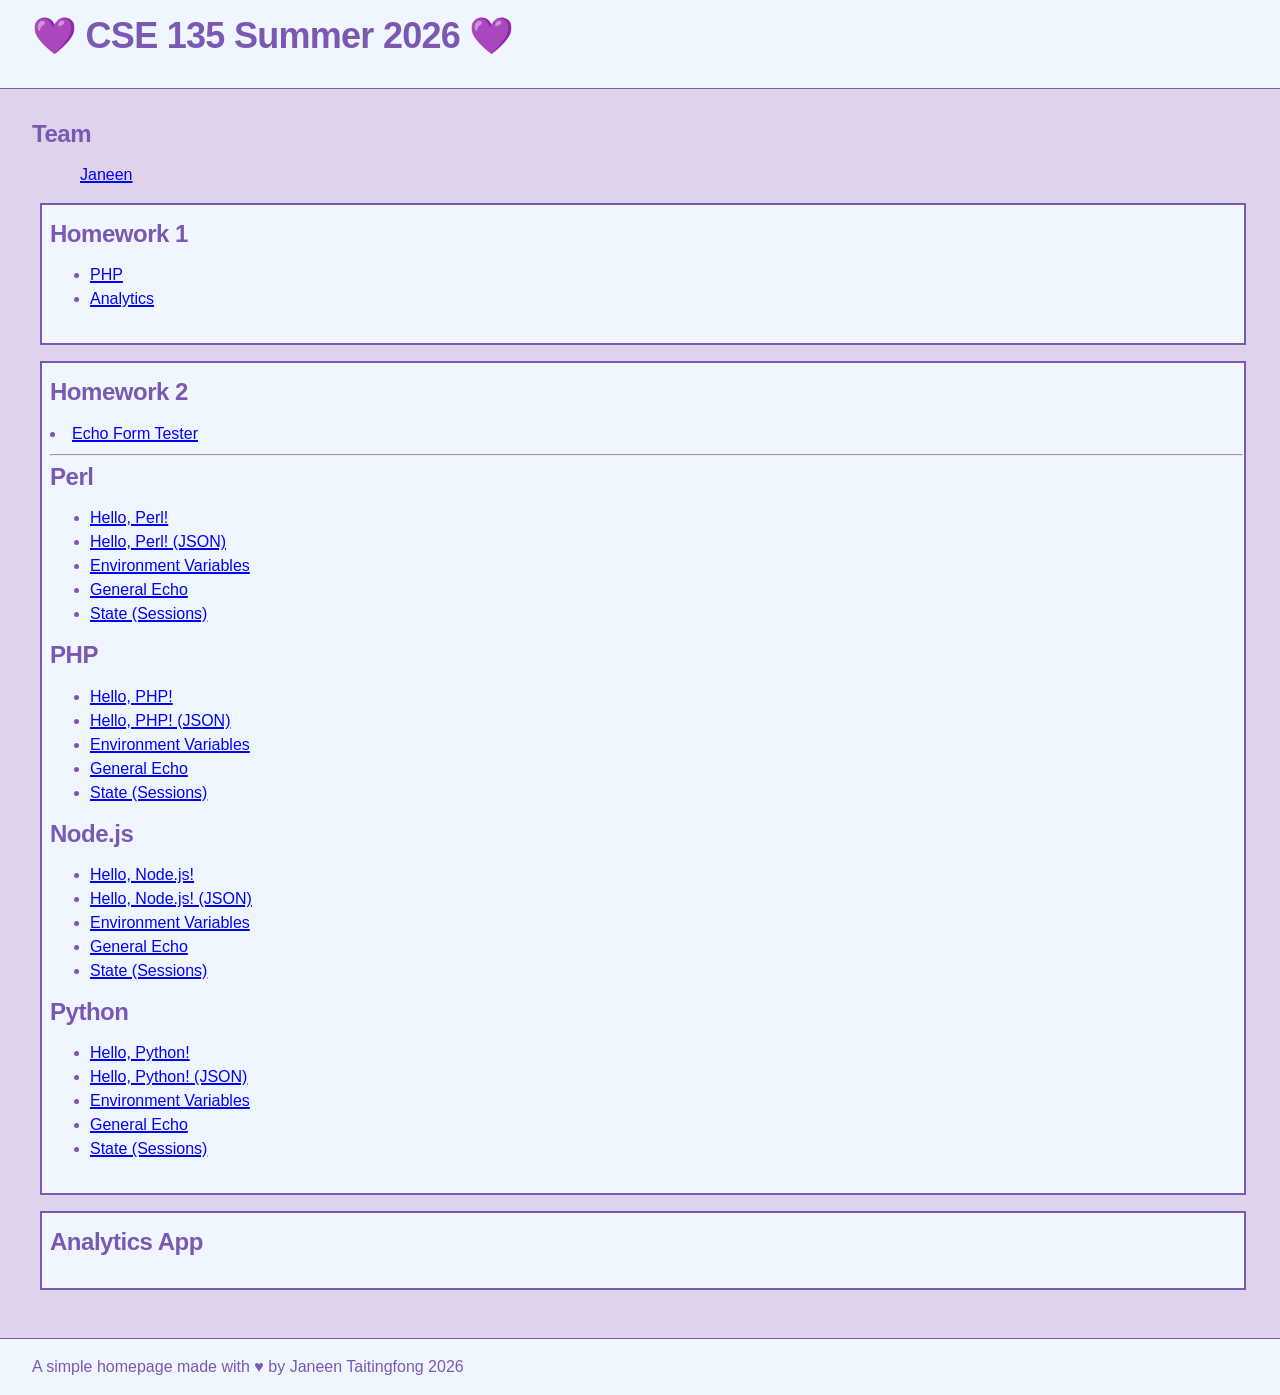
<file: index.html>
<!doctype html>
<html lang="en">
  <head>
    <script src="https://cdn.logr-in.com/LogRocket.min.js" crossorigin="anonymous"></script>
    <script>window.LogRocket && window.LogRocket.init('mqisgr/janeentaisite');</script>
    <meta charset="utf-8" />
    <meta name="viewport" content="width=device-width, initial-scale=1" />
    <meta name="description" content="Home page" />
    <title>Home</title>
    <link rel="stylesheet" href="./styles/vars.css" />
    <link rel="stylesheet" href="./styles/global.css" />
    <link rel="stylesheet" href="./styles/site.css" />
    <link rel="stylesheet" href="./styles/index.css" />
    <link rel="icon" href="favicon.ico" />
    <!--
    FLEX PAGE SCAFFOLD
    The body is a flex column at least as tall as the viewport. Header and
    footer take their natural height; main has flex: 1, so it grows to
    absorb the leftover space and pushes the footer to the bottom even
    when the content is short.-->
  <script type="text/javascript">
    (function(c,l,a,r,i,t,y){
        c[a]=c[a]||function(){(c[a].q=c[a].q||[]).push(arguments)};
        t=l.createElement(r);t.async=1;t.src="https://www.clarity.ms/tag/"+i;
        y=l.getElementsByTagName(r)[0];y.parentNode.insertBefore(t,y);
    })(window, document, "clarity", "script", "y4k7cisfjg");
</script>
  </head>

  <!-- Google tag (gtag.js) -->
  <script
    async
    src="https://www.googletagmanager.com/gtag/js?id=G-W7SFM2VZBL"
  ></script>
  <script>
    window.dataLayer = window.dataLayer || [];
    function gtag() {
      dataLayer.push(arguments);
    }
    gtag("js", new Date());

    gtag("config", "G-W7SFM2VZBL");
  </script>

  <body>
    <header>
      <h1>CSE 135 Summer 2026</h1>
    </header>

    <main>
      <h2>Team</h2>
      <nav>
        <ul>
          <li><a href="me.html">Janeen</a></li>
        </ul>
      </nav>

      <section>
        <h2>Homework 1</h2>
        <ul>
          <li><a href="/hw1/hello.php">PHP</a></li>
          <li><a href="/hw1/report.html">Analytics</a></li>
        </ul>
      </section>

      <section>
        <h2>Homework 2</h2>
        <li><a href="echo-form.html">Echo Form Tester</a></li>
        <hr />
        <div class="column">
          <h2>Perl</h2>
          <ul>
            <li><a href="cgi-bin/perl-hello-html-world.pl">Hello, Perl!</a></li>
            <li>
              <a href="cgi-bin/perl-hello-json-world.pl">Hello, Perl! (JSON)</a>
            </li>
            <li><a href="cgi-bin/perl-env-pm.pl">Environment Variables</a></li>
            <li><a href="cgi-bin/perl-general-echo.pl">General Echo</a></li>
            <li><a href="cgi-bin/perl-sessions-1.pl">State (Sessions)</a></li>
          </ul>
        </div>
        <div class="column">
          <h2>PHP</h2>
          <ul>
            <li><a href="cgi-bin/hello-html-php.php">Hello, PHP!</a></li>
            <li><a href="cgi-bin/hello-json-php.php">Hello, PHP! (JSON)</a></li>
            <li>
              <a href="cgi-bin/environment-php.php">Environment Variables</a>
            </li>
            <li><a href="cgi-bin/echo-php.php">General Echo</a></li>
            <li><a href="cgi-bin/state-php-1.php">State (Sessions)</a></li>
          </ul>
        </div>
        <div class="column">
          <h2>Node.js</h2>
          <ul>
            <li><a href="cgi-bin/hello-html-node.js">Hello, Node.js!</a></li>
            <li>
              <a href="cgi-bin/hello-json-node.js">Hello, Node.js! (JSON)</a>
            </li>
            <li>
              <a href="cgi-bin/environment-node.js">Environment Variables</a>
            </li>
            <li><a href="cgi-bin/echo-node.js">General Echo</a></li>
            <li><a href="cgi-bin/state-node-1.js">State (Sessions)</a></li>
          </ul>
        </div>
        <div class="column">
          <h2>Python</h2>
          <ul>
            <li><a href="cgi-bin/hello-html-python.py">Hello, Python!</a></li>
            <li>
              <a href="cgi-bin/hello-json-python.py">Hello, Python! (JSON)</a>
            </li>
            <li>
              <a href="cgi-bin/environment-python.py">Environment Variables</a>
            </li>
            <li><a href="cgi-bin/echo-python.py">General Echo</a></li>
            <li><a href="cgi-bin/state-python-1.py">State (Sessions)</a></li>
          </ul>
        </div>
      </section>

      <section>
        <h2>Analytics App</h2>
      </section>
    </main>

    <footer>
      A simple homepage made with &hearts; by Janeen Taitingfong 2026
    </footer>
  </body>
</html>
</file>
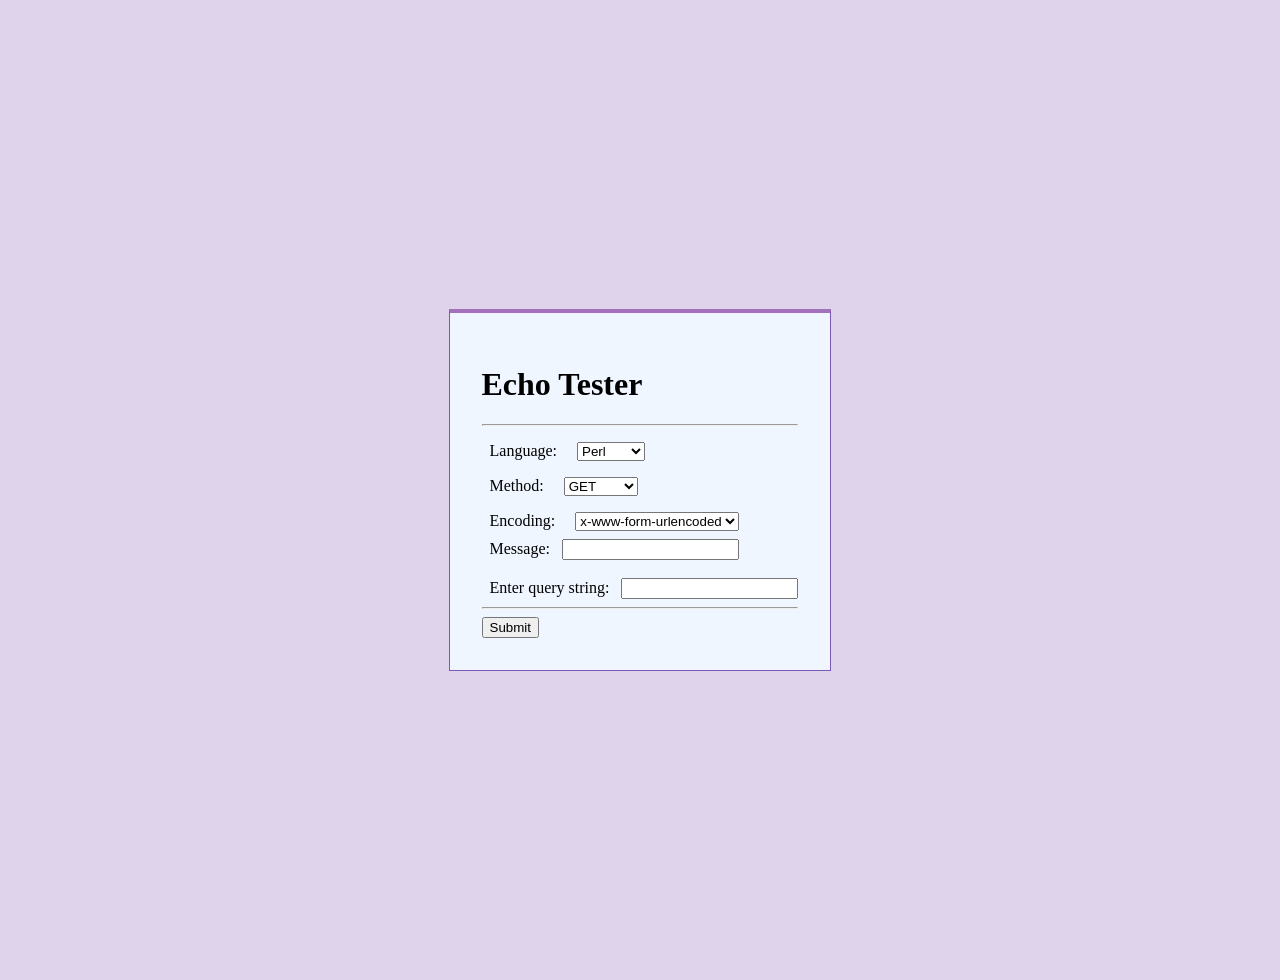
<file: echo-form.html>
<!DOCTYPE html>
<html lang="en">
<head>
  <meta charset="utf-8">
  <meta name="viewport" content="width=device-width, initial-scale=1">
  <title>Echo Tester</title>
  <link rel="stylesheet" href="styles/vars.css">
  <link rel="stylesheet" href="styles/form.css">
  <script src="form.js" defer></script> 
  <!--
    FLEX CENTERING
    The body is a flex container filling the viewport (min-height: 100svh).
    justify-content centers its child on the main axis (horizontal here)
    and align-items centers it on the cross axis (vertical) — perfect
    centering in three lines, the problem floats never solved.
  -->
  <style>
    body {
      --card-width: 28rem;

      display: flex;
      justify-content: center;
      align-items: center;
      min-height: 100svh;
      padding: var(--space-3);

      main {
        max-width: var(--card-width);
        padding: var(--space-3);
        border: var(--border);
        border-block-start: var(--rule);
        background: var(--panel);
      }
    }
  </style>
</head>

<!-- Google tag (gtag.js) -->
<script async src="https://www.googletagmanager.com/gtag/js?id=G-W7SFM2VZBL"></script>
<script>
  window.dataLayer = window.dataLayer || [];
  function gtag(){dataLayer.push(arguments);}
  gtag('js', new Date());

  gtag('config', 'G-W7SFM2VZBL');
</script>

<body>
  <main>
    <h1>Echo Tester</h1>
    <hr>

    <form id="echo-form">
      <!-- language -->
      <label for="language">Language: </label>
      <select id="language">
        <option value="perl">Perl</option>
        <option value="php">PHP</option>
        <option value="node">Node.js</option>
        <option value="python">Python</option>
      </select><br>

      <!-- method -->
      <label for="method">Method: </label>
      <select id="method">
        <option value="GET">GET</option>
        <option value="POST">POST</option>
        <option value="PUT">PUT</option>
        <option value="DELETE">DELETE</option>
      </select><br>

      <!-- encoding -->
      <label for="encoding">Encoding: </label>
      <select id="encoding">
        <option value="urlencoded">x-www-form-urlencoded</option>
        <option value="app-json">application/json</option>
      </select><br>

      <!-- message -->
      <label for="body-msg">Message: </label>
      <input type="text" name="body-msg" id="body-msg"><br><br>

      <!-- Extra Data -->
      <label for="query">Enter query string: </label>
      <input type="text" name="query" id="query"><hr>

      <input type="submit">
    </form>
  </main>
</body>
</html>
</file>
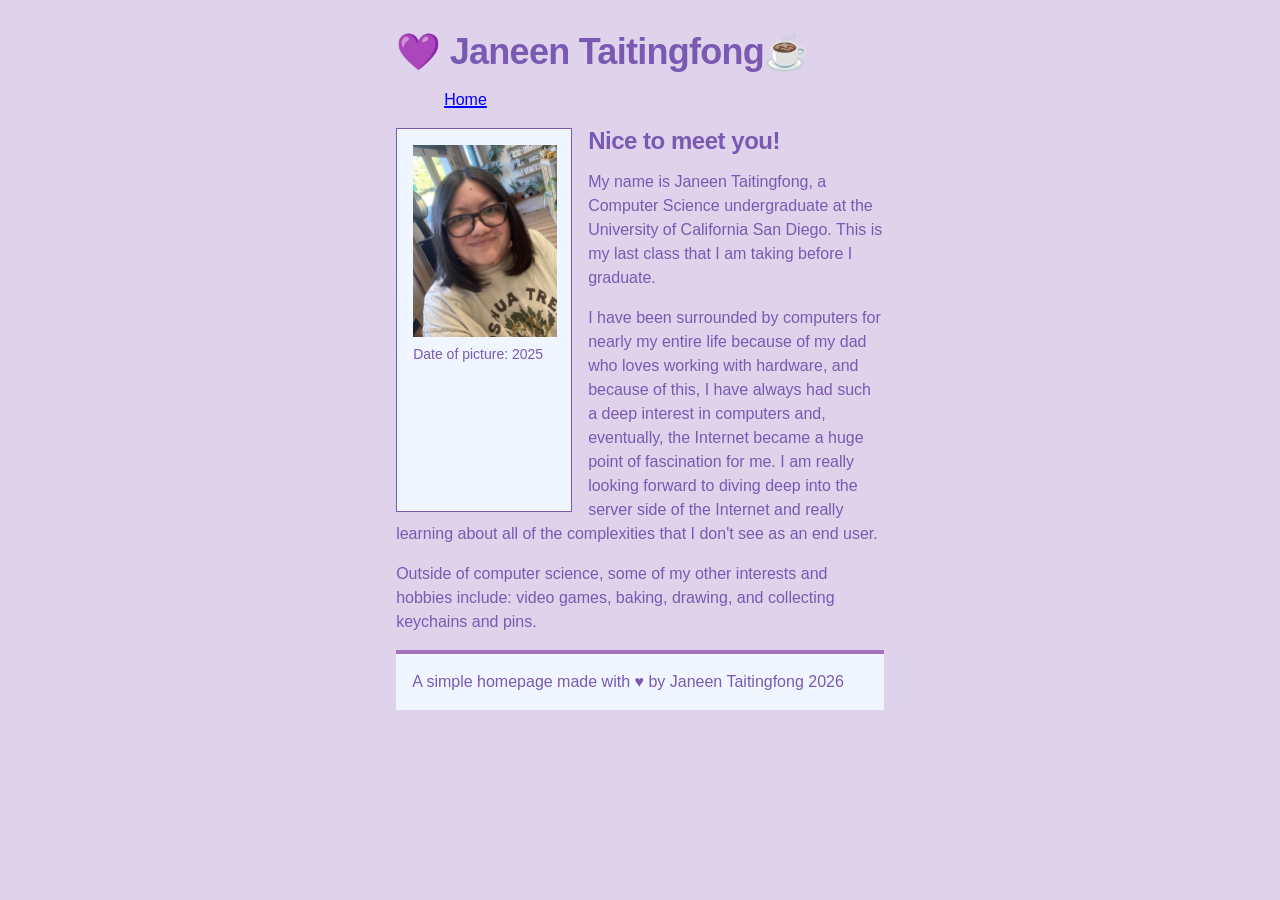
<file: me.html>
<!DOCTYPE html>
<html lang="en">
<head>
  <script src="https://cdn.logr-in.com/LogRocket.min.js" crossorigin="anonymous"></script>
  <script>window.LogRocket && window.LogRocket.init('mqisgr/janeentaisite');</script>
  <meta charset="utf-8">
  <meta name="viewport" content="width=device-width, initial-scale=1">
  <meta name="description" content="Janeen Taitingfong About Me page">
  <title>Janeen Taitingfong</title>
  <link rel="stylesheet" href="./styles/vars.css">
  <link rel="stylesheet" href="./styles/global.css">
  <link rel="stylesheet" href="./styles/site.css">
  <link rel="stylesheet" href="./styles/me.css">
</head>

<!-- Google tag (gtag.js) -->
<script async src="https://www.googletagmanager.com/gtag/js?id=G-W7SFM2VZBL"></script>
<script>
  window.dataLayer = window.dataLayer || [];
  function gtag(){dataLayer.push(arguments);}
  gtag('js', new Date());

  gtag('config', 'G-W7SFM2VZBL');
</script>

<body>
  <header>
    <h1>Janeen Taitingfong</h1>
    <nav>
      <ul>
        <li><a href="index.html">Home</a></li>
      </ul>
    </nav>
  </header>

  <article>
    <figure>
      <img src="selfie1.JPG" alt="picture of Janeen Taitingfong">
      <figcaption>Date of picture: 2025</figcaption>
    </figure>
    <h2>Nice to meet you!</h2>
    <p>My name is Janeen Taitingfong, a Computer Science undergraduate at the University of California San Diego. This is my last class that I am taking before I graduate.</p>
    <p>I have been surrounded by computers for nearly my entire life because of my dad who loves working with hardware, and because of this, I have always had such a deep 
      interest in computers and, eventually, the Internet became a huge point of fascination for me. I am really looking forward to diving deep into the server side of the Internet
      and really learning about all of the complexities that I don't see as an end user. 
    </p>
    <p>Outside of computer science, some of my other interests and hobbies include: video games, baking, drawing, and collecting keychains and pins.</p>
  </article>

  <footer>A simple homepage made with &hearts; by Janeen Taitingfong 2026</footer>
</body>
</html>
</file>
<file: styles/vars.css>
/* Design tokens only — no layout, no selectors beyond :root. */
:root {
    /* color */
    --ink: #7A59B3;
    --paper: #DFD3EB;
    --panel: #eff6ff;
    --accent: #A471BD;
    --flair: #6BAB90;

    /*
  --ink: #b35969;
  --paper: #ead3e8;
  --panel: #eff6ff;
  --accent: #bc7671;

  --flair: #F0C808; yellow
  --flair: #E2C044 gold mustard
  --flair: #6BAB90; teal green
  --flair: #4B644A; forest green
  --flair: #4B7F52 fern green
  --flair: #A8763E copper brown
  --flair: #5C415D grape
  */

    /* space */
    --space-1: 0.5rem;
    --space-2: 1rem;
    --space-3: 2rem;
    --space-4: 4rem;

    /* border */
    --border-style: solid;
    --border-width: 1px;
    --rule-width: 4px;
    --underline-width: 2px;
    --border: var(--border-width) var(--border-style) var(--ink);
    --rule: var(--rule-width) var(--border-style) var(--accent);

    /* type */
    --text-s: 0.875rem;
    --text-m: 1rem;
    --text-l: 1.5rem;
    --text-xl: 2.25rem;

    /* line length */
    --measure: 62ch;
}
</file>
<file: styles/global.css>
/* Reset, type, and color only — every layout rule lives in each demo's own
   <style>. Both layers below lose to any unlayered rule, so demo styles
   always override these without specificity fights. */

@layer reset, base;

@layer reset {
    * {
        box-sizing: border-box;
    }

    body,
    figure {
        margin: 0;
    }
}

@layer base {
    body {
        background: var(--paper);
        color: var(--ink);
        font-family: "Helvetica Neue", Helvetica, Arial, sans-serif;
        font-size: var(--text-m);
        line-height: 1.5;
    }

    h1,
    h2 {
        margin-block: 0 var(--space-2);
        line-height: 1.1;
        letter-spacing: -0.02em;
    }

    h1 {
        font-size: var(--text-xl);
    }

    h2 {
        font-size: var(--text-l);
    }

    p {
        margin-block: 0 var(--space-2);
    }

    figcaption {
        font-size: var(--text-s);
    }

    a {
        color: #0000FF;
        text-decoration-color: #0000FF;
        text-decoration-thickness: var(--underline-width);

        &:hover {
            color: var(--accent);
            text-decoration-color: var(--accent);
        }
    }

    code {
        font-family: ui-monospace, "SF Mono", Menlo, monospace;
        font-size: 0.9em;
    }
}
</file>
<file: styles/site.css>
nav {
    li {
        display: inline;
        list-style-type: none;
        padding: .3rem .1rem .3rem .5rem;
        /* background-color: var(--panel); 
        border: 1px solid var(--ink); */
        width: 150px;
    }
}


h1::before, h1::after {
    content: " 💜 ";
}


section {
    border: 2px solid var(--ink);
    background-color: var(--panel);
    padding: 1rem .1rem 1rem .5rem;
    margin: 1rem .1rem 1rem .5rem;
}

img {
    max-width: 12rem;
    max-height: 12rem;
}
</file>
<file: styles/index.css>
body {
    display: flex;
    flex-direction: column;
    min-height: 100svh;

    >header {
        padding: var(--space-2) var(--space-3);
        border-block-end: var(--border);
        background: var(--panel);
    }

    >main {
        flex: 1;
        padding: var(--space-3);
    }

    >footer {
        padding: var(--space-2) var(--space-3);
        border-block-start: var(--border);
        background: var(--panel);
    }
}
</file>
<file: styles/form.css>
@import "vars.css";

body {
  background-color: var(--paper);
}

section {
  display: flex;
  background-color: #ececec;
  padding: 12px 16px;

  .column {
    flex: 1; /* equal width columns */
    padding: 0 16px;
  }
}

label, select {
  margin: .5rem;
}
</file>
<file: styles/me.css>
body {
    --figure-width: 11rem;
    --figure-height: 24rem;

    max-width: var(--measure);
    margin-inline: auto;
    padding: var(--space-3);

    h1::after {
        content: "☕";
    }

    article {
        figure {
            float: left;
            width: var(--figure-width);
            min-height: var(--figure-height);
            margin: 0 var(--space-2) var(--space-1) 0;
            padding: var(--space-2);
            border: var(--border);
            background: var(--panel);
        }
    }

    >footer {
        clear: both;
        padding: var(--space-2);
        border-block-start: var(--rule);
        background: var(--panel);
    }
}
</file>
